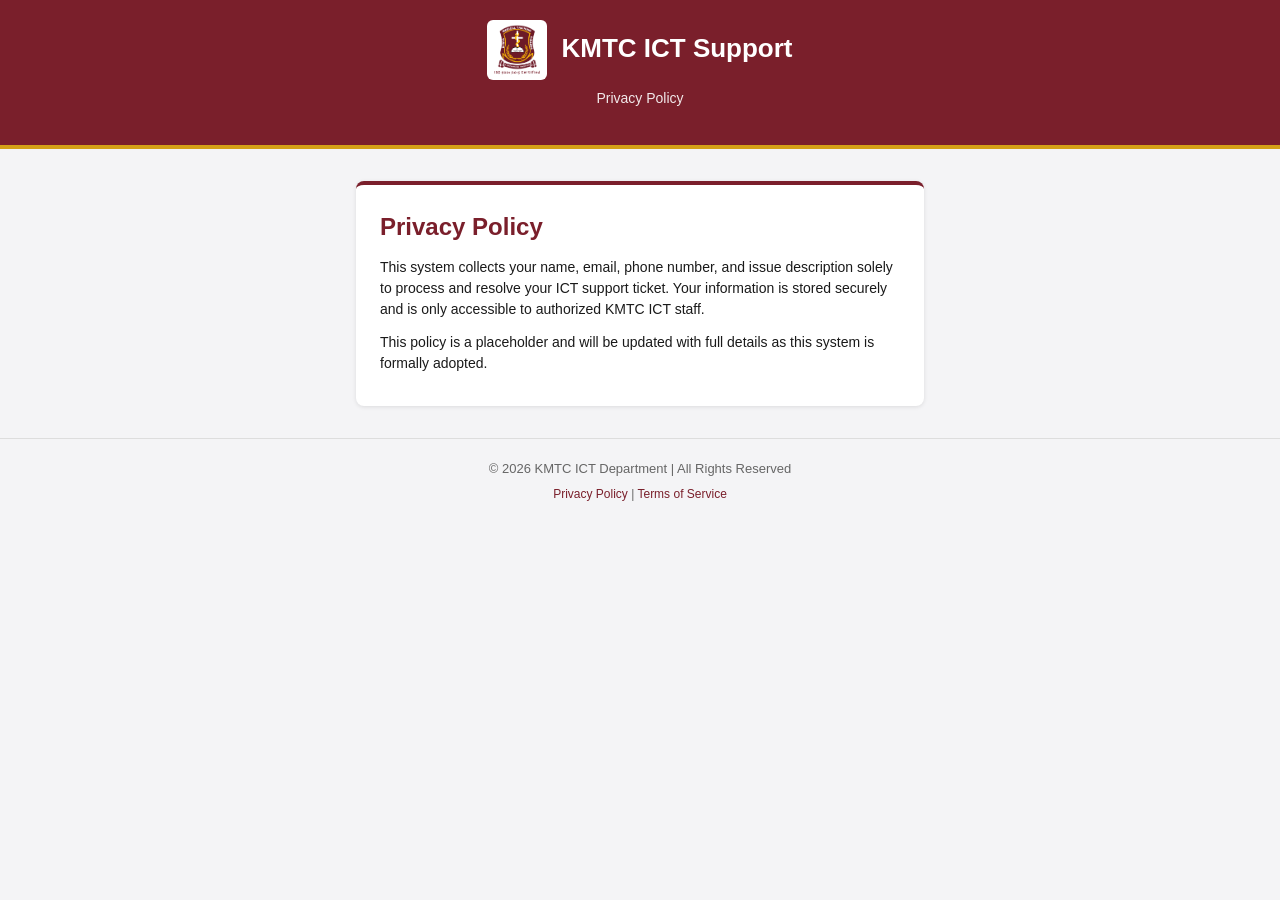
<file: pages/privacy.html>
<!DOCTYPE html>
<html lang="en">
<head>
  <meta charset="UTF-8">
  <meta name="viewport" content="width=device-width, initial-scale=1.0">
  <title>Privacy Policy | KMTC ICT Support</title>
  <link rel="stylesheet" href="../css/style.css">
</head>
<body>
  <header class="site-header">
    <div class="logo-row">
      <img src="../images/kmtc-logo.png" alt="KMTC Logo">
      <h1>KMTC ICT Support</h1>
    </div>
    <p>Privacy Policy</p>
  </header>

  <main>
    <div class="ticket-details">
      <h2>Privacy Policy</h2>
      <p>This system collects your name, email, phone number, and issue description solely to process and resolve your ICT support ticket. Your information is stored securely and is only accessible to authorized KMTC ICT staff.</p>
      <p style="margin-top:12px;">This policy is a placeholder and will be updated with full details as this system is formally adopted.</p>
    </div>
  </main>

  <footer>
    <p>&copy; 2026 KMTC ICT Department | All Rights Reserved</p>
    <p class="footer-links"><a href="privacy.html">Privacy Policy</a> | <a href="terms.html">Terms of Service</a></p>
  </footer>
</body>
</html>
</file>
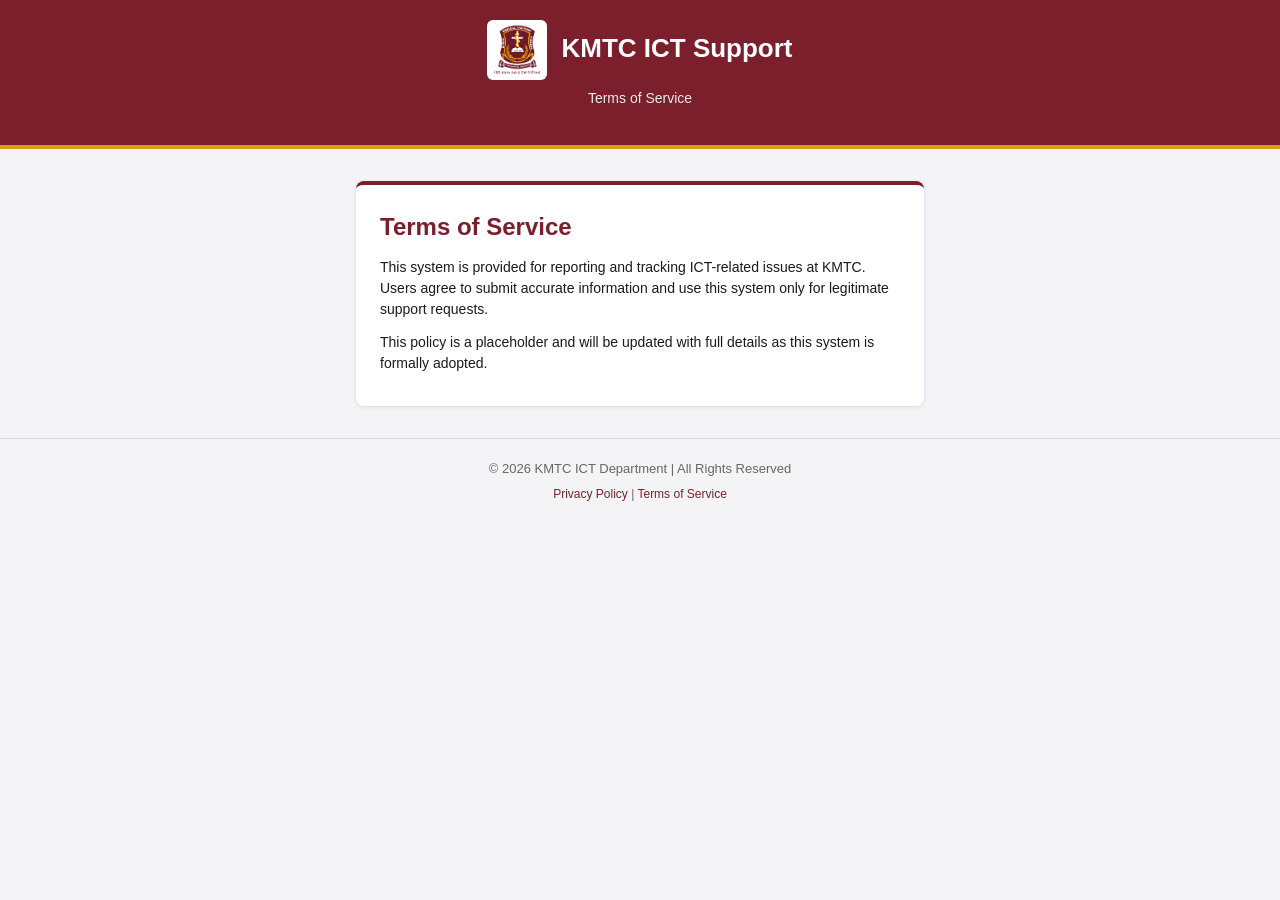
<file: pages/terms.html>
<!DOCTYPE html>
<html lang="en">
<head>
  <meta charset="UTF-8">
  <meta name="viewport" content="width=device-width, initial-scale=1.0">
  <title>Terms of Service | KMTC ICT Support</title>
  <link rel="stylesheet" href="../css/style.css">
</head>
<body>
  <header class="site-header">
    <div class="logo-row">
      <img src="../images/kmtc-logo.png" alt="KMTC Logo">
      <h1>KMTC ICT Support</h1>
    </div>
    <p>Terms of Service</p>
  </header>

  <main>
    <div class="ticket-details">
      <h2>Terms of Service</h2>
      <p>This system is provided for reporting and tracking ICT-related issues at KMTC. Users agree to submit accurate information and use this system only for legitimate support requests.</p>
      <p style="margin-top:12px;">This policy is a placeholder and will be updated with full details as this system is formally adopted.</p>
    </div>
  </main>

  <footer>
    <p>&copy; 2026 KMTC ICT Department | All Rights Reserved</p>
    <p class="footer-links"><a href="privacy.html">Privacy Policy</a> | <a href="terms.html">Terms of Service</a></p>
  </footer>
</body>
</html>
</file>
<file: css/style.css>
* {
  box-sizing: border-box;
  margin: 0;
  padding: 0;
}

body {
  font-family: 'Segoe UI', Arial, sans-serif;
  background-color: #f4f4f6;
  color: #1a1a1a;
  line-height: 1.5;
}

.site-header {
  background-color: #7a1f2b;
  color: white;
  padding: 20px 20px;
  text-align: center;
  border-bottom: 4px solid #d4a017;
}

.site-header .logo-row {
  display: flex;
  align-items: center;
  justify-content: center;
  gap: 14px;
  margin-bottom: 8px;
}

.site-header .logo-row img {
  height: 60px;
  width: auto;
  background-color: white;
  border-radius: 6px;
  padding: 4px;
}

.site-header h1 {
  font-size: 26px;
  margin-bottom: 4px;
}

.site-header p {
  font-size: 14px;
  opacity: 0.9;
  margin-bottom: 16px;
}

.site-header nav a {
  color: white;
  text-decoration: none;
  margin: 0 12px;
  font-weight: 600;
  padding-bottom: 4px;
}

.site-header nav a.active,
.site-header nav a:hover {
  border-bottom: 2px solid #d4a017;
  color: #f2cf6b;
}

main {
  max-width: 600px;
  margin: 32px auto;
  padding: 0 16px;
}

.ticket-form {
  background-color: white;
  padding: 24px;
  border-radius: 8px;
  border-top: 4px solid #d4a017;
  box-shadow: 0 1px 4px rgba(0,0,0,0.1);
  display: flex;
  flex-direction: column;
  gap: 6px;
}

.ticket-form label {
  font-weight: 600;
  font-size: 14px;
  margin-top: 12px;
  color: #7a1f2b;
}

.ticket-form input,
.ticket-form select,
.ticket-form textarea {
  padding: 10px;
  border: 1px solid #ccc;
  border-radius: 6px;
  font-size: 14px;
  font-family: inherit;
}

.ticket-form input:focus,
.ticket-form select:focus,
.ticket-form textarea:focus {
  outline: none;
  border-color: #7a1f2b;
}

#submitBtn, #checkBtn, #loginBtn {
  margin-top: 20px;
  padding: 12px;
  background-color: #7a1f2b;
  color: white;
  border: none;
  border-radius: 6px;
  font-size: 16px;
  font-weight: 600;
  cursor: pointer;
}

#submitBtn:hover, #checkBtn:hover, #loginBtn:hover {
  background-color: #5e1620;
}

.form-message {
  margin-top: 12px;
  font-size: 14px;
  text-align: center;
}

.ticket-details {
  background-color: white;
  max-width: 600px;
  margin: 20px auto 0;
  padding: 24px;
  border-radius: 8px;
  border-top: 4px solid #7a1f2b;
  box-shadow: 0 1px 4px rgba(0,0,0,0.1);
}

.ticket-details h2 {
  color: #7a1f2b;
  margin-bottom: 12px;
}

.ticket-details p {
  margin-bottom: 8px;
  font-size: 14px;
}

footer {
  text-align: center;
  padding: 20px;
  font-size: 13px;
  color: #666;
  border-top: 1px solid #ddd;
}

.help-card {
  background-color: #fff8e6;
  border: 1px solid #d4a017;
  border-radius: 8px;
  padding: 18px 20px;
  max-width: 600px;
  margin: 0 auto 20px;
}

.help-card h3 {
  color: #7a1f2b;
  font-size: 16px;
  margin-bottom: 10px;
}

.help-card ul {
  padding-left: 20px;
  font-size: 14px;
  color: #444;
}

.help-card li {
  margin-bottom: 6px;
}

.footer-links {
  margin-top: 6px;
  font-size: 12px;
}

.footer-links a {
  color: #7a1f2b;
  text-decoration: none;
}

.footer-links a:hover {
  text-decoration: underline;
}

.char-counter {
  font-size: 12px;
  color: #888;
  text-align: right;
  margin-top: -4px;
}
.file-hint {
  font-size: 12px;
  color: #888;
  margin-top: 2px;
  margin-bottom: 8px;
}

input[type="file"] {
  padding: 8px;
  border: 1px solid #ccc;
  border-radius: 6px;
  font-size: 13px;
  background-color: #fafafa;
}
</file>
